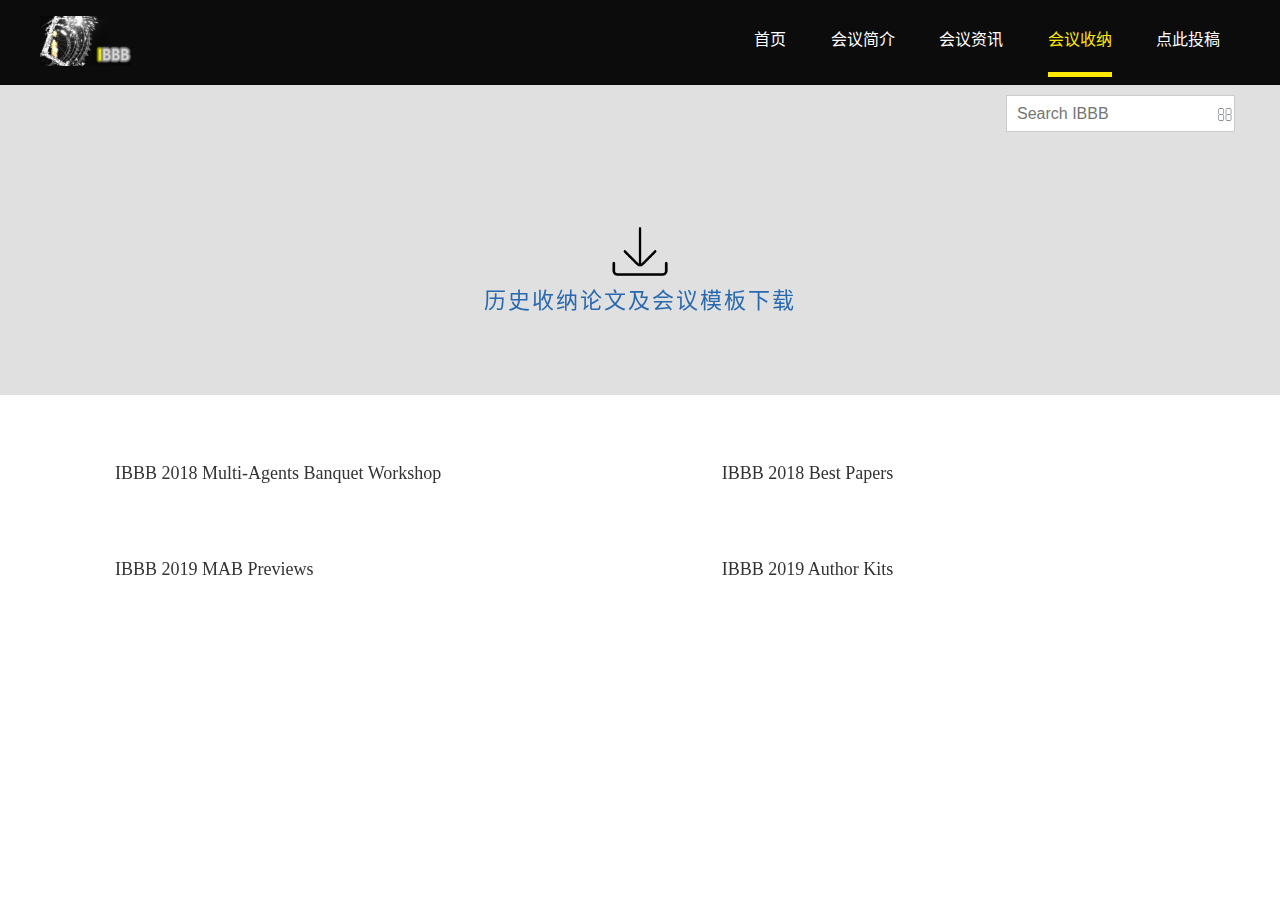
<file: gather.html>
<!DOCTYPE html>
<html class="bit-html mobile-false js_active  vc_desktop  vc_transform  vc_transform  no-touch" dir="ltr" lang="zh-CN"><!--<![endif]-->
<head>
  <meta http-equiv="Content-Type" content="text/html; charset=UTF-8">
  <meta name="renderer" content="webkit">  <!-- for 360 -->
  <meta name="applicable-device" content="pc,mobile"> <!-- for baidu -->
  <meta http-equiv="Cache-Control" content="no-transform"> <!-- for baidu -->
  <meta name="MobileOptimized" content="width"><!-- for baidu -->
  <meta name="HandheldFriendly" content="true"><!-- for baidu -->

  <!-- customer header -->
  <meta http-equiv="X-UA-Compatible" content="IE=edge">
    
  <meta name="viewport" content="width=device-width, initial-scale=1, maximum-scale=1">   
  <title>IBBB |   会议收纳</title>
  <link rel="profile" href="http://gmpg.org/xfn/11">
  <!--link rel="pingback" href="http://w-21632-82969-35569.479040224.sites.hk34.qifeiye.com/xmlrpc.php">
  <!--[if lt IE 9]>
  <script src="http://w-21632-82969-35569.479040224.sites.hk34.qifeiye.com/FeiEditor/bitSite/js/html5shiv.min.js"></script>
  <![endif]-->
  <!--[if lt IE 9]>
  <script src="http://w-21632-82969-35569.479040224.sites.hk34.qifeiye.com/FeiEditor/bitSite/js/respond.min.js"></script>
  <![endif]-->
  <style type="text/css" id="static-stylesheet"></style>
  <link rel="stylesheet" href="./src/55c1c3b206518d9a84341ae4a3668b1f.css" type="text/css" media="all"> <!-- Cache! -->

  <script type="text/javascript">
    /* <![CDATA[ */
    /* dt-plugins */
    var dtLocal = {"passText":"\u67e5\u770b\u8fd9\u4e2a\u52a0\u5bc6\u8d44\u8baf\uff0c\u8bf7\u5728\u4e0b\u9762\u8f93\u5165\u5bc6\u7801\uff1a","moreButtonAllLoadedText":"\u5168\u90e8\u5df2\u52a0\u8f7d","postID":"11432","ajaxurl":"http:\/\/w-21632-82969-35569.479040224.sites.hk34.qifeiye.com\/http:\/\/w-21632-82969-35569.479040224.sites.hk34.qifeiye.com\/admin\/admin-ajax.php","contactNonce":"e892eb00af","ajaxNonce":"57f2f24f1a","pageData":{"type":"page","template":"page","layout":null},"themeSettings":{"smoothScroll":"on"}};
    /* thickbox */
    var thickboxL10n = {"next":"\u4e0b\u4e00\u5f20 >","prev":"< \u4e0a\u4e00\u5f20","image":"\u56fe\u7247","of":"\/","close":"\u5173\u95ed","noiframes":"\u8fd9\u4e2a\u529f\u80fd\u9700\u8981iframe\u7684\u652f\u6301\u3002\u60a8\u53ef\u80fd\u7981\u6b62\u4e86iframe\u7684\u663e\u793a\uff0c\u6216\u60a8\u7684\u6d4f\u89c8\u5668\u4e0d\u652f\u6301\u6b64\u529f\u80fd\u3002","loadingAnimation":"\/\/fast.qifeiye.com\/FeiEditor\/bitSite\/images\/preloader.gif"};
    /* ]]> */
  </script>
  <script type="text/javascript" src="./src/e60d9fac3b351a7c944ea3d1a2d3842f.js.下载">/*Cache!*/</script>
  
  <link rel="EditURI" type="application/rsd+xml" title="RSD" href="http://w-21632-82969-35569.479040224.sites.hk34.qifeiye.com/xmlrpc.php?rsd">
  <link rel="wlwmanifest" type="application/wlwmanifest+xml" href="http://w-21632-82969-35569.479040224.sites.hk34.qifeiye.com/qfy-includes/wlwmanifest.xml"> 

  <link rel="canonical" href="http://w-21632-82969-35569.479040224.sites.hk34.qifeiye.com/?page_id=11432">
  <link rel="shortlink" href="http://w-21632-82969-35569.479040224.sites.hk34.qifeiye.com/?p=11432">
  <style class="style_0">.bitRightSider .widget-title,.bitLeftSider .widget-title{padding:0 0 0 10px;height:28px;line-height:28px;background-color:#024886;margin:0px;font-family:;font-size:px;font-weight:normal;font-style:normal;text-decoration:none;color:#fff;border-top:0;border-left:0;border-right:0;border-bottom:0;background-image: url(//fast.qifeiye.com/qfy-content/plugins//bit-plugin/assets/frame/header_bg/1/bg.png);background-repeat: repeat;-webkit-border-top-left-radius: 0;-webkit-border-top-right-radius: 0;-moz-border-radius-topleft: 0;-moz-border-radius-topright: 0;border-top-left-radius: 0;border-top-right-radius: 0;} .bitRightSider .bitWidgetFrame,.bitLeftSider .bitWidgetFrame{border-top:0;border-bottom:1px solid #bababa;border-left:1px solid #bababa;border-right:1px solid #bababa;padding:4px 10px 4px 10px;-webkit-border-bottom-left-radius: 0;-webkit-border-bottom-right-radius: 0;-moz-border-radius-bottomleft: 0;-moz-border-radius-bottomright: 0;border-bottom-left-radius: 0;border-bottom-right-radius: 0;}.bitRightSider .site_tooler,.bitLeftSider .site_tooler{-webkit-box-shadow:none;box-shadow:none;}.bitRightLeftSiderWidget.site_tooler .bitWidgetFrame,.bitRightLeftSiderWidget.site_tooler .bitWidgetFrame{background-color:transparent;background-image:none;-webkit-border-bottom-left-radius: 0px;border-bottom-left-radius: 0px;-webkit-border-bottom-right-radius: 0px;border-bottom-right-radius: 0px;}</style><style class="style_0">.footer .widget-title{padding:0 0 0 10px;height:28px;line-height:28px;background-color:#024886;margin:0px;font-family:;font-size:px;font-weight:normal;font-style:normal;text-decoration:none;color:#fff;border-top:0;border-left:0;border-right:0;border-bottom:0;background-image:none;-webkit-border-top-left-radius: 4px;-webkit-border-top-right-radius: 4px;-moz-border-radius-topleft: 4px;-moz-border-radius-topright: 4px;border-top-left-radius: 4px;border-top-right-radius: 4px;} .footer .widget-title{border-top:0;border-left:0;border-right:0;} .footer  .bitWidgetFrame{border-bottom:0;border-top:0;border-left:0;border-right:0;padding:4px 10px 4px 10px;}.footer .site_tooler{-webkit-box-shadow:none;box-shadow:none;}.footer .site_tooler .bitWidgetFrame{background-color:transparent;background-image:none;-webkit-border-bottom-left-radius: 4px;border-bottom-left-radius: 4px;-webkit-border-bottom-right-radius: 4px;border-bottom-right-radius: 4px;}</style><link rel="shortcut icon" href="http://w-21632-82969-35569.479040224.sites.hk34.qifeiye.com/qfy-content/uploads/2019/02/415e6c6c76d465fd1fd7b94c8ca086bc.ico">
  <link rel="apple-touch-icon-precomposed" href="http://w-21632-82969-35569.479040224.sites.hk34.qifeiye.com/qfy-content/uploads/2019/02/415e6c6c76d465fd1fd7b94c8ca086bc.ico">
  <link rel="apple-touch-icon" href="http://w-21632-82969-35569.479040224.sites.hk34.qifeiye.com/qfy-content/uploads/2019/02/415e6c6c76d465fd1fd7b94c8ca086bc.ico">
  <meta name="robots" content="index, follow">
  <meta name="description" content="历史收纳">
  <link rel="stylesheet" href="./src/css" type="text/css" media="all">
</head>

<body class="page page-id-11432 page-template-default logged-in image-blur widefull_header3 free_public btn-flat content-fullwidth qfe-js-composer js-comp-ver-4.0.1 vc_responsive is-webkit mobilefloatmenu" data-pid="11432" data-pkey="345197433e12036d5b05db93e3ab1387" style="">
  <div class="dl-menuwrapper  wf-mobile-visible floatmenu floatwarpper fullfloatmenu center">
    <div class="dl-container">
    <ul data-st="1" data-sp="0" data-fh="0" data-mw="0" data-lh="32" class="dl-menu" data-bit-menu="bit-menu-default" data-bit-float-menu="underline-hover">
      <li class=" menu-item menu-item-type-post_type menu-item-object-page bit-menu-post-id-11965 menu-item-11966 first">
        <a href="./"><span>首页</span></a></li>
      <li class=" menu-item menu-item-type-post_type menu-item-object-page bit-menu-post-id-11626 menu-item-11627">
        <a href="./intro.html"><span>会议简介</span></a></li>
      <li class=" menu-item menu-item-type-post_type menu-item-object-page bit-menu-post-id-11761 menu-item-11762">
        <a href="./info.html"><span>会议资讯</span></a></li>
      <li class=" menu-item menu-item-type-post_type menu-item-object-page current-menu-item page_item page-item-11432 current_page_item bit-menu-post-id-11432 menu-item-11433 act">
        <a href="./gather.html"><span>会议收纳</span></a></li>
      <li class=" menu-item menu-item-type-post_type menu-item-object-page bit-menu-post-id-11813 menu-item-11814">
        <a href="./submit.html"><span>点此投稿</span></a></li>
    </ul>
    </div>
  </div>

<div id="page" class=" wide ">
  <div id="dl-menu" class="dl-menuwrapper wf-mobile-visible floatmenu fullfloatmenu center" style="right: 8px; top: 8px;">
    <a data-padding="" data-top="8" data-right="8" rel="nofollow" id="mobile-menu" class="glyphicon glyphicon-icon-align-justify fullfloatmenu positionFixed iconbigSize center">
      <span class="menu-open  phone-text">会议收纳</span>
      <span class="menu-close">关闭</span>
      <span class="menu-back">返回上一级</span>
      <span class="wf-phone-visible">&nbsp;</span>
    </a>
  </div>
  <!-- left, center, classical, classic-centered -->
  <!-- !Header -->
  <header id="header" class="logo-left wf-mobile-hidden  mobiletopbottom  hl  ht headerPM menuPosition" role="banner">
    <!-- class="overlap"; class="logo-left", class="logo-center", class="logo-classic" -->
    <div class="wf-wrap">
      <div class="wf-table">
        <div id="branding" class="wf-td bit-logo-bar" style="max-width:1px;">
          <a class="bitem logo small" style="display: table-cell;" href="./index.html"><span class="logospan">
            <img class="preload-me" src="./PNG/logo_main.png" width="300" height="150" alt="IBBB">
          </span></a>
          <!-- <div id="site-title" class="assistive-text"></div>
          <div id="site-description" class="assistive-text"></div> -->
        </div>      
        <div class="wf-mobile-visible wf-td assistive-info    " role="complementary">
          <div class="top-bar-right right bit_widget_more" bitdatamarker="bitHeader-2" bitdataaction="site_fix_container" bitdatacolor="white">
          </div>
        </div>
        
        <!-- !- Navigation -->
        <nav style="0" id="navigation" class="wf-td" bitdataaction="site_menu_container" bitdatalocation="primary">
            <ul id="main-nav" data-st="1" data-sp="0" data-fh="0" data-mw="0" data-lh="32" class="mainmenu fancy-rollovers wf-mobile-hidden bit-menu-default position-text-right" data-bit-menu="bit-menu-default" data-bit-float-menu="underline-hover">
                <li class=" menu-item menu-item-type-post_type menu-item-object-page bit-menu-post-id-11965 menu-item-11966 first">
                    <a href="./"><span>首页</span></a>
                </li>
                <li class=" menu-item menu-item-type-post_type menu-item-object-page bit-menu-post-id-11626 menu-item-11627">
                    <a href="./intro.html"><span>会议简介</span></a>
        </li>
                <li class=" menu-item menu-item-type-post_type menu-item-object-page bit-menu-post-id-11761 menu-item-11762">
          <a href="./info.html"><span>会议资讯</span></a>
        </li>
        <li class=" menu-item menu-item-type-post_type menu-item-object-page current-menu-item page_item page-item-11432 current_page_item bit-menu-post-id-11432 menu-item-11433 act">
          <a href="./gather.html"><span>会议收纳</span></a>
        </li>
        <li class=" menu-item menu-item-type-post_type menu-item-object-page bit-menu-post-id-11813 menu-item-11814">
          <a href="./submit.html"><span>点此投稿</span></a>
        </li>
      </ul>
        </nav>
        <div style="display:none;" id="main-nav-slide">
                                    <div class="main-nav-slide-inner" data-class="align_left">
                <div class="floatmenu-bar-right bit_widget_more" bitdatamarker="bitHeader-3" bitdataaction="site_fix_container" bitdatacolor="white">
                                    </div>
            </div>
        </div>
        
    
            </div><!-- #branding -->
        </div><!-- .wf-wrap -->
    </header><div id="dl-menu" class="dl-menuwrapper wf-mobile-visible mobiledefault_containter center" style="text-align: center; margin: 0px auto; right: 8px; top: 8px;"></div><!-- #masthead -->

 <section class="bitBanner" id="bitBanner" bitdatamarker="bitBanner" bitdataaction="site_fix_container">
    </section>
<div id="main" class="bit_main_content">


        <div class="main-gradient"></div>

        <div class="wf-wrap">
            <div class="wf-container-main">
            <div id="content" class="content" role="main">

                                
<div class="main-outer-wrapper ">
        <div class="bit_row">

                <div class="twelve columns no-sidebar-content ">
                
                    <div class="bit_row">
                    
                            <div class="content-wrapper twelve columns ">
                              <section data-fixheight="" class="qfy-row-1-5c7787a46c395101171 section     no  section-text-no-shadow section-inner-no-shadow section-normal section-orgi mobileHidden" id="bit_hg3qi" style="margin-bottom:0;border-radius:0px;color:#606060;">
    <style class="row_class qfy_style_class">
    @media only screen and (min-width: 992px){
        section.section.qfy-row-1-5c7787a46c395101171{padding-left:0;padding-right:0;padding-top:10px;padding-bottom:10px;margin-top:0;}section.section.qfy-row-1-5c7787a46c395101171 > .container{max-width:1280px;margin:0 auto;}}
        
       @media only screen and (max-width: 992px){
        .bit-html section.section.qfy-row-1-5c7787a46c395101171{padding-left:15px;padding-right:15px;padding-top:10px;padding-bottom:10px;margin-top:0;min-height:0;}}
    </style>
                <div data-time="3" data-imagebgs="" class="background-media   " backgroundsize="true" style="background-image: url(&#39;http://w-21632-82969-35569.479040224.sites.hk34.qifeiye.com/qfy-content/uploads/2018/09/39295df33d037be0e32999ba25ccf70b.jpg&#39;); background-repeat:no-repeat; background-size:cover; background-attachment:scroll; background-position:Array;">
                                   </div>
        
            <div class="section-background-overlay background-overlay grid-overlay-0 " style="background-color: transparent;"></div>

    <div class="container">
        <div class="row qfe_row">
            <div data-animaleinbegin="90%" data-animalename="qfyfadeInUp" data-duration="" data-delay="" class=" qfy-column-1-5c7787a46c7c3501745 qfy-column-inner  vc_span12  text-default small-screen-default fullrow" data-dw="1/1" data-fixheight=""><div style=";position:relative;" class="column_inner "><div class=" background-overlay grid-overlay-" style="background-color:transparent;width:100%;"></div><div class="column_containter" style="z-index:3;position:relative;"><div m-padding="0px 0px 0px 0px" p-padding="0 0 0 0" css_animation_delay="0" qfyuuid="qfy_column_search_l51ap" class="search_contain qfy-element " style="margin-top:0;margin-bottom:0;margin-left:0;margin-right:0;padding-top:0;padding-bottom:0;padding-right:0;padding-left:0;"><style>
        @media only screen and (max-width: 768px) { .search_from-5c7787a46cb2547121 .searchform{width:90% !important;} }</style>


<div class="bitSearchFrom bitWidgetFrame search_from-5c7787a46cb2547121 text_right">
    <form class="searchform " method="get" action="http://w-21632-82969-35569.479040224.sites.hk34.qifeiye.com/" style="" onsubmit="return searchResult(this);">
                <input type="hidden" name="page_id" value="7171">
                
                
                
                <input type="text" style="border:1px solid #ccc;padding-top:px;padding-bottom:px;height:37px;" name="search" id="form_search" value="" placeholder="Search IBBB">
        <input type="submit" class="assistive-text searchsubmit" value="Go!">
        <a href="http://w-21632-82969-35569.479040224.sites.hk34.qifeiye.com/?page_id=11432&amp;qfy_preview=1#go" style="margin:0px;height:37px;line-height:37px;top:2px;color:#8d9095;" class="submit fa fa-search"></a>
    </form>
</div>
</div></div></div></div><style class="column_class qfy_style_class">@media only screen and (min-width: 992px){.qfy-column-1-5c7787a46c7c3501745 > .column_inner {padding-left:0;padding-right:0;padding-top:0;padding-bottom:0;}.qfe_row .vc_span_class.qfy-column-1-5c7787a46c7c3501745 {};}@media only screen and (max-width: 992px){.qfy-column-1-5c7787a46c7c3501745 > .column_inner{margin:0 auto 0 !important;padding-left:0;padding-right:0;padding-top:;padding-bottom:;}.display_entire .qfe_row .vc_span_class.qfy-column-1-5c7787a46c7c3501745 {}.qfy-column-1-5c7787a46c7c3501745 > .column_inner> .background-overlay,.qfy-column-1-5c7787a46c7c3501745 > .column_inner> .background-media{width:100% !important;left:0 !important;right:auto !important;}}</style>        </div>
    </div>
    
</section><section data-fixheight="" class="qfy-row-2-5c7787a46ceaa536351 section     no  section-text-no-shadow section-inner-no-shadow section-normal section-orgi" id="bit_44mag" style="margin-bottom:0;border-radius:0px;color:#606060;">
    <style class="row_class qfy_style_class">
    @media only screen and (min-width: 992px){
        section.section.qfy-row-2-5c7787a46ceaa536351{padding-left:0;padding-right:0;padding-top:80px;padding-bottom:80px;margin-top:0;}section.section.qfy-row-2-5c7787a46ceaa536351 > .container{max-width:1280px;margin:0 auto;}}
        
       @media only screen and (max-width: 992px){
        .bit-html section.section.qfy-row-2-5c7787a46ceaa536351{padding-left:15px;padding-right:15px;padding-top:40px;padding-bottom:40px;margin-top:0;min-height:0;}}
    </style>
                <div data-time="3" data-imagebgs="" class="background-media   " backgroundsize="true" style="background-image: url(&#39;http://w-21632-82969-35569.479040224.sites.hk34.qifeiye.com/qfy-content/uploads/2018/09/b85562b8faf888d6d5710aea326d451c.png&#39;); background-repeat:no-repeat; background-size:cover; background-attachment:scroll; background-position:Array;">
                                   </div>
        
            <div class="section-background-overlay background-overlay grid-overlay-0 " style="background-color: transparent;"></div>

    <div class="container">
        <div class="row qfe_row">
            <div data-animaleinbegin="90%" data-animalename="qfyfadeInUp" data-duration="" data-delay="" class=" qfy-column-2-5c7787a46d318654814 qfy-column-inner  vc_span12  text-default small-screen-undefined fullrow" data-dw="1/1" data-fixheight=""><div style=";position:relative;" class="column_inner "><div class=" background-overlay grid-overlay-" style="background-color:transparent;width:100%;"></div><div class="column_containter" style="z-index:3;position:relative;">
    <div m-padding="0 0 0 0" p-padding="0 0 0 0" css_animation_delay="0" qfyuuid="qfy_column_text_w3dx8" data-anitime="0.7" data-ani_iteration_count="1" class="qfy-element qfy-text qfy-text-35271 qfe_text_column qfe_content_element  mobile_fontsize " style="position: relative;;;line-height:1.5em;;background-position:left top;background-repeat: no-repeat;;margin-top:0;margin-bottom:0;padding-top:0;padding-bottom:0;padding-right:0;padding-left:0;border-radius:0px;">
        <div class="qfe_wrapper">
            <div style="text-align: center;"><img title="" style="width: 60px; height: 60px;" alt="" src="./src/1fd62923503849c1c7cef67d8118b56a1.png"></div><div style="text-align: center; letter-spacing: 2px;"><span style="font-size: 22px; color: rgb(41, 105, 176);">历史收纳论文及会议模板下载</span></div>
        </div> 
    </div> </div></div></div><style class="column_class qfy_style_class">@media only screen and (min-width: 992px){.qfy-column-2-5c7787a46d318654814 > .column_inner {padding-left:0;padding-right:0;padding-top:0;padding-bottom:0;}.qfe_row .vc_span_class.qfy-column-2-5c7787a46d318654814 {};}@media only screen and (max-width: 992px){.qfy-column-2-5c7787a46d318654814 > .column_inner{margin:0 auto 0 !important;padding-left:0;padding-right:0;padding-top:;padding-bottom:;}.display_entire .qfe_row .vc_span_class.qfy-column-2-5c7787a46d318654814 {}.qfy-column-2-5c7787a46d318654814 > .column_inner> .background-overlay,.qfy-column-2-5c7787a46d318654814 > .column_inner> .background-media{width:100% !important;left:0 !important;right:auto !important;}}</style>        </div>
    </div>
    
</section><section data-fixheight="" class="qfy-row-3-5c7787a46daa5412925 section     no  section-text-no-shadow section-inner-no-shadow section-normal section-orgi" id="bit_81gc3" style="margin-bottom:0;border-radius:0px;color:#606060;">
    <style class="row_class qfy_style_class">
    @media only screen and (min-width: 992px){
        section.section.qfy-row-3-5c7787a46daa5412925{padding-left:0;padding-right:0;padding-top:40px;padding-bottom:0;margin-top:0;}section.section.qfy-row-3-5c7787a46daa5412925 > .container{max-width:1280px;margin:0 auto;}}
        
       @media only screen and (max-width: 992px){
        .bit-html section.section.qfy-row-3-5c7787a46daa5412925{padding-left:15px;padding-right:15px;padding-top:40px;padding-bottom:0;margin-top:0;min-height:0;}}
    </style>
                <div class="section-background-overlay background-overlay grid-overlay-0 " style="background-color: #ffffff;"></div>

    <div class="container">
        <div class="row qfe_row">
            <div data-animaleinbegin="90%" data-animalename="qfyfadeInUp" data-duration="" data-delay="" class=" qfy-column-3-5c7787a46de4e9387 qfy-column-inner  vc_span_class  vc_span6  text-default small-screen-undefined notfullrow" data-dw="1/2" data-fixheight=""><div style=";position:relative;" class="column_inner "><div class=" background-overlay grid-overlay-" style="background-color:transparent;width:100%;"></div><div class="column_containter" style="z-index:3;position:relative;">
    <div id="vc_header_5c7787a46e648361" m-padding="10px 8px 20px 11px" p-padding="10px 40px 20px 40px" css_animation_delay="0" qfyuuid="qfy_header_wbe83-c-mz" data-anitime="0.7" data-ani_iteration_count="1" class="qfy-element minheigh1px qfe_text_column qfe_content_element " style="position: relative;;;background-image: url(http://w-21632-82969-35569.479040224.sites.hk34.qifeiye.com/qfy-content/uploads/2018/09/da999e8ffec01b533d2cb1f7fe61b58c.png);background-size: 100% 100%;filter: progid:DXImageTransform.Microsoft.AlphaImageLoader(src=&#39;http://w-21632-82969-35569.479040224.sites.hk34.qifeiye.com/qfy-content/uploads/2018/09/da999e8ffec01b533d2cb1f7fe61b58c.png&#39;,sizingMethod=&#39;scale&#39;);background-repeat: no-repeat;;margin-top:10px;margin-bottom:0;padding-top:10px;padding-bottom:20px;padding-right:40px;padding-left:40px;"><style>#vc_header_5c7787a46e648361 .line-abs::before{    
        position: absolute;
        content: '';
        width:120px;
        height:2px;
        background-color:#999999;
        left:0;
        top: 0px;
        margin: -1px;}#vc_header_5c7787a46e648361:hover .header_image.glyphicon:before, #vc_header_5c7787a46e648361:hover .header_image.fa:before{color:#999999 !important;transition: all ease .6s;}#vc_header_5c7787a46e648361 .qfy_title_inner, #vc_header_5c7787a46e648361 .qfy_title_image_inner{vertical-align:middle !important;}@media only screen and (max-width: 768px) {#vc_header_5c7787a46e648361 .header_title{font-size:13px !important;}}@media only screen and (max-width: 768px) {#vc_header_5c7787a46e648361 .header_subtitle{font-size:12px !important;}}
        #vc_header_5c7787a46e648361 .header_image.glyphicon:before, #vc_header_5c7787a46e648361 .header_image.fa:before{
        height: 30px;
        width: 30px;
        position: absolute;
        left: 0;
        top: 3px;
        text-align: center;
        line-height: 30px; }</style>
        <div class="qfe_wrapper">
            <h2 class="qfy_title left mobileleft"><a href="http://w-21632-82969-35569.479040224.sites.hk34.qifeiye.com/qfy-content/uploads/2018/09/b98e25d13525bd28ee39891a9f8bebc6.doc" target="_blank"></a><div class="qfy_title_image_warpper" style="display:inline-block;position:relative;max-width:100%;width:100%;background-color:transparent;"><a href="http://w-21632-82969-35569.479040224.sites.hk34.qifeiye.com/qfy-content/uploads/2018/09/b98e25d13525bd28ee39891a9f8bebc6.doc" target="_blank"><div class="qfy_title_image_inner" style="display:inline-block;position:relative;max-width:100%;"><div class="header_image glyphicon glyphicon-icon-calendar-empty" style="padding:2px;color:#999999;font-size:18px;width:30px;height:30px;"></div></div><div class="qfy_title_inner" style="display:inline-block;position:relative;max-width:calc(100% - 30px);"><div class="header_title" style="font-family:微软雅黑;font-size:18px;font-weight:normal;font-style:normal;color:#333333;padding:0 0 0 0px;vertical-align:bottom;">IBBB 2018 Multi-Agents Banquet Workshop</div><div class="header_subtitle" style="font-family:century gothic;font-size:13px;font-weight:normal;font-style:italic;color:#bababa;display:none;padding:2px;vertical-align:bottom;"></div></div></a><a href="http://w-21632-82969-35569.479040224.sites.hk34.qifeiye.com/qfy-content/uploads/2018/09/b98e25d13525bd28ee39891a9f8bebc6.doc" target="target"><style>#vc_header_5c7787a46e648361 .button_wrapper .button{transition: all ease .3s}#vc_header_5c7787a46e648361 .button_wrapper .button.active,#vc_header_5c7787a46e648361 .button_wrapper .button:hover{background-color:#333333 !important; color:#ffffff !important; border-width:1px !important; border-style:solid !important;border-color:#333333 !important; font-weight:400 !important; transition: all ease .3s}</style><div class="button_wrapper" style="display:inline-block;position:absolute;top:2px;right:5px;"><div class="button glyphicon glyphicon-icon-download-alt" style="display:inline-block;max-width:100%;text-align:center; font-family:微软雅黑; font-size:12px; color:#a8a8a8;"></div></div></a><span style="clear:both;"></span></div></h2>
        </div> 
    </div> </div></div></div><style class="column_class qfy_style_class">@media only screen and (min-width: 992px){.qfy-column-3-5c7787a46de4e9387 > .column_inner {padding-left:0;padding-right:0;padding-top:0;padding-bottom:0;}.qfe_row .vc_span_class.qfy-column-3-5c7787a46de4e9387 {};}@media only screen and (max-width: 992px){.qfy-column-3-5c7787a46de4e9387 > .column_inner{margin:0 auto 0 !important;padding-left:0;padding-right:0;padding-top:;padding-bottom:;}.display_entire .qfe_row .vc_span_class.qfy-column-3-5c7787a46de4e9387 {}.qfy-column-3-5c7787a46de4e9387 > .column_inner> .background-overlay,.qfy-column-3-5c7787a46de4e9387 > .column_inner> .background-media{width:100% !important;left:0 !important;right:auto !important;}}</style><div data-animaleinbegin="90%" data-animalename="qfyfadeInUp" data-duration="" data-delay="" class=" qfy-column-4-5c7787a46f097526206 qfy-column-inner  vc_span_class  vc_span6  text-default small-screen-undefined notfullrow" data-dw="1/2" data-fixheight=""><div style=";position:relative;" class="column_inner "><div class=" background-overlay grid-overlay-" style="background-color:transparent;width:100%;"></div><div class="column_containter" style="z-index:3;position:relative;">
    <div id="vc_header_5c7787a46f86c985" m-padding="10px 8px 20px 11px" p-padding="10px 40px 20px 40px" css_animation_delay="0" qfyuuid="qfy_header_wbe83-c-tl" data-anitime="0.7" data-ani_iteration_count="1" class="qfy-element minheigh1px qfe_text_column qfe_content_element " style="position: relative;;;background-image: url(http://w-21632-82969-35569.479040224.sites.hk34.qifeiye.com/qfy-content/uploads/2018/09/da999e8ffec01b533d2cb1f7fe61b58c.png);background-size: 100% 100%;filter: progid:DXImageTransform.Microsoft.AlphaImageLoader(src=&#39;http://w-21632-82969-35569.479040224.sites.hk34.qifeiye.com/qfy-content/uploads/2018/09/da999e8ffec01b533d2cb1f7fe61b58c.png&#39;,sizingMethod=&#39;scale&#39;);background-repeat: no-repeat;;margin-top:10px;margin-bottom:0;padding-top:10px;padding-bottom:20px;padding-right:40px;padding-left:40px;"><style>#vc_header_5c7787a46f86c985 .line-abs::before{    
        position: absolute;
        content: '';
        width:120px;
        height:2px;
        background-color:#999999;
        left:0;
        top: 0px;
        margin: -1px;}#vc_header_5c7787a46f86c985:hover .header_image.glyphicon:before, #vc_header_5c7787a46f86c985:hover .header_image.fa:before{color:#999999 !important;transition: all ease .6s;}#vc_header_5c7787a46f86c985 .qfy_title_inner, #vc_header_5c7787a46f86c985 .qfy_title_image_inner{vertical-align:middle !important;}@media only screen and (max-width: 768px) {#vc_header_5c7787a46f86c985 .header_title{font-size:13px !important;}}@media only screen and (max-width: 768px) {#vc_header_5c7787a46f86c985 .header_subtitle{font-size:12px !important;}}
        #vc_header_5c7787a46f86c985 .header_image.glyphicon:before, #vc_header_5c7787a46f86c985 .header_image.fa:before{
        height: 30px;
        width: 30px;
        position: absolute;
        left: 0;
        top: 3px;
        text-align: center;
        line-height: 30px; }</style>
        <div class="qfe_wrapper">
            <h2 class="qfy_title left mobileleft">
              <a href="./PDF/IBBB2018-BEST001.pdf" target="_blank"></a>
              <div class="qfy_title_image_warpper" style="display:inline-block;position:relative;max-width:100%;width:100%;background-color:transparent;">
              <a href="./PDF/IBBB2018-BEST001.pdf" target="_blank">
                <div class="qfy_title_image_inner" style="display:inline-block;position:relative;max-width:100%;">
                  <div class="header_image glyphicon glyphicon-icon-calendar-empty" style="padding:2px;color:#999999;font-size:18px;width:30px;height:30px;"></div>
                </div>
                <div class="qfy_title_inner" style="display:inline-block;position:relative;max-width:calc(100% - 30px);">
                
                  <div class="header_title" style="font-family:微软雅黑;font-size:18px;font-weight:normal;font-style:normal;color:#333333;padding:0 0 0 0px;vertical-align:bottom;">IBBB 2018 Best Papers</div>
                
                  <div class="header_subtitle" style="font-family:century gothic;font-size:13px;font-weight:normal;font-style:italic;color:#bababa;display:none;padding:2px;vertical-align:bottom;"></div>
                
                </div>
              </a>
            
            <a href="./PDF/IBBB2018-BEST001.pdf" target="target"><style>#vc_header_5c7787a46f86c985 .button_wrapper .button{transition: all ease .3s}#vc_header_5c7787a46f86c985 .button_wrapper .button.active,#vc_header_5c7787a46f86c985 .button_wrapper .button:hover{background-color:#333333 !important; color:#ffffff !important; border-width:1px !important; border-style:solid !important;border-color:#333333 !important; font-weight:400 !important; transition: all ease .3s}</style><div class="button_wrapper" style="display:inline-block;position:absolute;top:2px;right:5px;"><div class="button glyphicon glyphicon-icon-download-alt" style="display:inline-block;max-width:100%;text-align:center; font-family:微软雅黑; font-size:12px; color:#a8a8a8;"></div></div></a>
            
            <span style="clear:both;"></span>
            </div>
            </h2>
        </div> 
    </div> </div></div></div><style class="column_class qfy_style_class">@media only screen and (min-width: 992px){.qfy-column-4-5c7787a46f097526206 > .column_inner {padding-left:0;padding-right:0;padding-top:0;padding-bottom:0;}.qfe_row .vc_span_class.qfy-column-4-5c7787a46f097526206 {};}@media only screen and (max-width: 992px){.qfy-column-4-5c7787a46f097526206 > .column_inner{margin:0 auto 0 !important;padding-left:0;padding-right:0;padding-top:;padding-bottom:;}.display_entire .qfe_row .vc_span_class.qfy-column-4-5c7787a46f097526206 {}.qfy-column-4-5c7787a46f097526206 > .column_inner> .background-overlay,.qfy-column-4-5c7787a46f097526206 > .column_inner> .background-media{width:100% !important;left:0 !important;right:auto !important;}}</style><div class="wf-mobile-hidden qfy-clumn-clear" style="clear:both;"></div>        </div>
    </div>
    
</section><section data-fixheight="" class="qfy-row-4-5c7787a46fd9b207828 section     no  section-text-no-shadow section-inner-no-shadow section-normal section-orgi" id="bit_ck1zq" style="margin-bottom:0;border-radius:0px;color:#606060;">
    <style class="row_class qfy_style_class">
    @media only screen and (min-width: 992px){
        section.section.qfy-row-4-5c7787a46fd9b207828{padding-left:0;padding-right:0;padding-top:20px;padding-bottom:0;margin-top:0;}section.section.qfy-row-4-5c7787a46fd9b207828 > .container{max-width:1280px;margin:0 auto;}}
        
       @media only screen and (max-width: 992px){
        .bit-html section.section.qfy-row-4-5c7787a46fd9b207828{padding-left:15px;padding-right:15px;padding-top:0;padding-bottom:0;margin-top:0;min-height:0;}}
    </style>
                <div class="section-background-overlay background-overlay grid-overlay-0 " style="background-color: #ffffff;"></div>

    <div class="container">
        <div class="row qfe_row">
            <div data-animaleinbegin="90%" data-animalename="qfyfadeInUp" data-duration="" data-delay="" class=" qfy-column-5-5c7787a47010279347 qfy-column-inner  vc_span_class  vc_span6  text-default small-screen-undefined notfullrow" data-dw="1/2" data-fixheight=""><div style=";position:relative;" class="column_inner "><div class=" background-overlay grid-overlay-" style="background-color:transparent;width:100%;"></div><div class="column_containter" style="z-index:3;position:relative;">
    <div id="vc_header_5c7787a4707f663" m-padding="10px 8px 20px 11px" p-padding="10px 40px 20px 40px" css_animation_delay="0" qfyuuid="qfy_header_wbe83-c-r3" data-anitime="0.7" data-ani_iteration_count="1" class="qfy-element minheigh1px qfe_text_column qfe_content_element " style="position: relative;;;background-image: url(http://w-21632-82969-35569.479040224.sites.hk34.qifeiye.com/qfy-content/uploads/2018/09/da999e8ffec01b533d2cb1f7fe61b58c.png);background-size: 100% 100%;filter: progid:DXImageTransform.Microsoft.AlphaImageLoader(src=&#39;http://w-21632-82969-35569.479040224.sites.hk34.qifeiye.com/qfy-content/uploads/2018/09/da999e8ffec01b533d2cb1f7fe61b58c.png&#39;,sizingMethod=&#39;scale&#39;);background-repeat: no-repeat;;margin-top:10px;margin-bottom:0;padding-top:10px;padding-bottom:20px;padding-right:40px;padding-left:40px;"><style>#vc_header_5c7787a4707f663 .line-abs::before{    
        position: absolute;
        content: '';
        width:120px;
        height:2px;
        background-color:#999999;
        left:0;
        top: 0px;
        margin: -1px;}#vc_header_5c7787a4707f663:hover .header_image.glyphicon:before, #vc_header_5c7787a4707f663:hover .header_image.fa:before{color:#999999 !important;transition: all ease .6s;}#vc_header_5c7787a4707f663 .qfy_title_inner, #vc_header_5c7787a4707f663 .qfy_title_image_inner{vertical-align:middle !important;}@media only screen and (max-width: 768px) {#vc_header_5c7787a4707f663 .header_title{font-size:13px !important;}}@media only screen and (max-width: 768px) {#vc_header_5c7787a4707f663 .header_subtitle{font-size:12px !important;}}
        #vc_header_5c7787a4707f663 .header_image.glyphicon:before, #vc_header_5c7787a4707f663 .header_image.fa:before{
        height: 30px;
        width: 30px;
        position: absolute;
        left: 0;
        top: 3px;
        text-align: center;
        line-height: 30px; }</style>
        <div class="qfe_wrapper">
            <h2 class="qfy_title left mobileleft"><a href="https://arxiv.org/pdf/1809.09332.pdf" target="_blank"></a>
            
            <div class="qfy_title_image_warpper" style="display:inline-block;position:relative;max-width:100%;width:100%;background-color:transparent;">
            
              <a href="https://arxiv.org/pdf/1809.09332.pdf" target="_blank"><div class="qfy_title_image_inner" style="display:inline-block;position:relative;max-width:100%;">
              
               <div class="header_image glyphicon glyphicon-icon-calendar-empty" style="padding:2px;color:#999999;font-size:18px;width:30px;height:30px;"></div></div><div class="qfy_title_inner" style="display:inline-block;position:relative;max-width:calc(100% - 30px);">
               
                 <div class="header_title" style="font-family:微软雅黑;font-size:18px;font-weight:normal;font-style:normal;color:#333333;padding:0 0 0 0px;vertical-align:bottom;">IBBB 2019 MAB Previews</div>
                 <div class="header_subtitle" style="font-family:century gothic;font-size:13px;font-weight:normal;font-style:italic;color:#bababa;display:none;padding:2px;vertical-align:bottom;"></div></div></a>
              
              <a href="https://arxiv.org/pdf/1809.09332.pdf" target="target"><style>#vc_header_5c7787a4707f663 .button_wrapper .button{transition: all ease .3s}#vc_header_5c7787a4707f663 .button_wrapper .button.active,#vc_header_5c7787a4707f663 .button_wrapper .button:hover{background-color:#333333 !important; color:#ffffff !important; border-width:1px !important; border-style:solid !important;border-color:#333333 !important; font-weight:400 !important; transition: all ease .3s}</style><div class="button_wrapper" style="display:inline-block;position:absolute;top:2px;right:5px;"><div class="button glyphicon glyphicon-icon-download-alt" style="display:inline-block;max-width:100%;text-align:center; font-family:微软雅黑; font-size:12px; color:#a8a8a8;"></div></div></a><span style="clear:both;"></span></div></h2>
        </div> 
    </div>
    
    </div>
    
    </div>
    
    </div>
    
    <style class="column_class qfy_style_class">@media only screen and (min-width: 992px){.qfy-column-5-5c7787a47010279347 > .column_inner {padding-left:0;padding-right:0;padding-top:0;padding-bottom:0;}.qfe_row .vc_span_class.qfy-column-5-5c7787a47010279347 {};}@media only screen and (max-width: 992px){.qfy-column-5-5c7787a47010279347 > .column_inner{margin:0 auto 0 !important;padding-left:0;padding-right:0;padding-top:;padding-bottom:;}.display_entire .qfe_row .vc_span_class.qfy-column-5-5c7787a47010279347 {}.qfy-column-5-5c7787a47010279347 > .column_inner> .background-overlay,.qfy-column-5-5c7787a47010279347 > .column_inner> .background-media{width:100% !important;left:0 !important;right:auto !important;}}</style><div data-animaleinbegin="90%" data-animalename="qfyfadeInUp" data-duration="" data-delay="" class=" qfy-column-6-5c7787a470b51846800 qfy-column-inner  vc_span_class  vc_span6  text-default small-screen-undefined notfullrow" data-dw="1/2" data-fixheight=""><div style=";position:relative;" class="column_inner "><div class=" background-overlay grid-overlay-" style="background-color:transparent;width:100%;"></div><div class="column_containter" style="z-index:3;position:relative;">
    <div id="vc_header_5c7787a4711e818" m-padding="10px 8px 20px 11px" p-padding="10px 40px 20px 40px" css_animation_delay="0" qfyuuid="qfy_header_wbe83-c-r3" data-anitime="0.7" data-ani_iteration_count="1" class="qfy-element minheigh1px qfe_text_column qfe_content_element " style="position: relative;;;background-image: url(http://w-21632-82969-35569.479040224.sites.hk34.qifeiye.com/qfy-content/uploads/2018/09/da999e8ffec01b533d2cb1f7fe61b58c.png);background-size: 100% 100%;filter: progid:DXImageTransform.Microsoft.AlphaImageLoader(src=&#39;http://w-21632-82969-35569.479040224.sites.hk34.qifeiye.com/qfy-content/uploads/2018/09/da999e8ffec01b533d2cb1f7fe61b58c.png&#39;,sizingMethod=&#39;scale&#39;);background-repeat: no-repeat;;margin-top:10px;margin-bottom:0;padding-top:10px;padding-bottom:20px;padding-right:40px;padding-left:40px;"><style>#vc_header_5c7787a4711e818 .line-abs::before{    
        position: absolute;
        content: '';
        width:120px;
        height:2px;
        background-color:#999999;
        left:0;
        top: 0px;
        margin: -1px;}#vc_header_5c7787a4711e818:hover .header_image.glyphicon:before, #vc_header_5c7787a4711e818:hover .header_image.fa:before{color:#999999 !important;transition: all ease .6s;}#vc_header_5c7787a4711e818 .qfy_title_inner, #vc_header_5c7787a4711e818 .qfy_title_image_inner{vertical-align:middle !important;}@media only screen and (max-width: 768px) {#vc_header_5c7787a4711e818 .header_title{font-size:13px !important;}}@media only screen and (max-width: 768px) {#vc_header_5c7787a4711e818 .header_subtitle{font-size:12px !important;}}
        #vc_header_5c7787a4711e818 .header_image.glyphicon:before, #vc_header_5c7787a4711e818 .header_image.fa:before{
        height: 30px;
        width: 30px;
        position: absolute;
        left: 0;
        top: 3px;
        text-align: center;
        line-height: 30px; }</style>
        <div class="qfe_wrapper">
            <h2 class="qfy_title left mobileleft">
              <a href="./src/IBBB2019.zip" target="_blank"></a>
              <div class="qfy_title_image_warpper" style="display:inline-block;position:relative;max-width:100%;width:100%;background-color:transparent;">
                <a href="./src/IBBB2019.zip" target="_blank">
                  <div class="qfy_title_image_inner" style="display:inline-block;position:relative;max-width:100%;">
                    <div class="header_image glyphicon glyphicon-icon-calendar-empty" style="padding:2px;color:#999999;font-size:18px;width:30px;height:30px;"></div>
                  </div>
                  <div class="qfy_title_inner" style="display:inline-block;position:relative;max-width:calc(100% - 30px);">
                    <div class="header_title" style="font-family:微软雅黑;font-size:18px;font-weight:normal;font-style:normal;color:#333333;padding:0 0 0 0px;vertical-align:bottom;">IBBB 2019 Author Kits</div>
                    <div class="header_subtitle" style="font-family:century gothic;font-size:13px;font-weight:normal;font-style:italic;color:#bababa;display:none;padding:2px;vertical-align:bottom;"></div>
                  </div>
                </a>              
                <a href="./src/IBBB2019.zip" target="target">
                  <style>#vc_header_5c7787a4711e818 .button_wrapper .button{transition: all ease .3s}#vc_header_5c7787a4711e818 .button_wrapper .button.active,#vc_header_5c7787a4711e818 .button_wrapper .button:hover{background-color:#333333 !important; color:#ffffff !important; border-width:1px !important; border-style:solid !important;border-color:#333333 !important; font-weight:400 !important; transition: all ease .3s}</style><div class="button_wrapper" style="display:inline-block;position:absolute;top:2px;right:5px;"><div class="button glyphicon glyphicon-icon-download-alt" style="display:inline-block;max-width:100%;text-align:center; font-family:微软雅黑; font-size:12px; color:#a8a8a8;"></div></div>
                </a>
                <span style="clear:both;"></span>
              </div>
            </h2>
        </div> 
    </div> </div></div></div><style class="column_class qfy_style_class">@media only screen and (min-width: 992px){.qfy-column-6-5c7787a470b51846800 > .column_inner {padding-left:0;padding-right:0;padding-top:0;padding-bottom:0;}.qfe_row .vc_span_class.qfy-column-6-5c7787a470b51846800 {};}@media only screen and (max-width: 992px){.qfy-column-6-5c7787a470b51846800 > .column_inner{margin:0 auto 0 !important;padding-left:0;padding-right:0;padding-top:;padding-bottom:;}.display_entire .qfe_row .vc_span_class.qfy-column-6-5c7787a470b51846800 {}.qfy-column-6-5c7787a470b51846800 > .column_inner> .background-overlay,.qfy-column-6-5c7787a470b51846800 > .column_inner> .background-media{width:100% !important;left:0 !important;right:auto !important;}}</style><div class="wf-mobile-hidden qfy-clumn-clear" style="clear:both;"></div>        </div>
                        </div>
                      </section>          
                    </div>                    
                  </div>
                </div>
              </div><!-- END .page-wrapper -->
            </div>      
          </div>
        </div><!-- .wf-container -->
      </div><!-- .wf-wrap -->
    </div><!-- #main -->
    <footer id="footer" class="footer">
      <div class="wf-wrap">
        <div class="wf-container qfe_row footer1" bitdataaction="site_widget_container" bitdatamarker="sidebar_2">
        </div>
      </div><!-- .wf-wrap -->
      <!--  ************begin************* -->
      <style type="text/css" id="static-stylesheet-footer">
        #footer.footer .footer1 .widget{width: 99%;}#footer.footer .footer1 .widget.simplepage{width: 100%;}.bit_main_content{margin-top:0px;margin-bottom:0px}
      </style>
    <!--  ************end************* -->
    </footer>
   
    <!--a href="http://w-21632-82969-35569.479040224.sites.hk34.qifeiye.com/?page_id=11432&amp;qfy_preview=1#" class="scroll-top "></a-->

  </div><!-- #page -->

  <div style="display:none;"></div>

</body>

</html>
</file>
